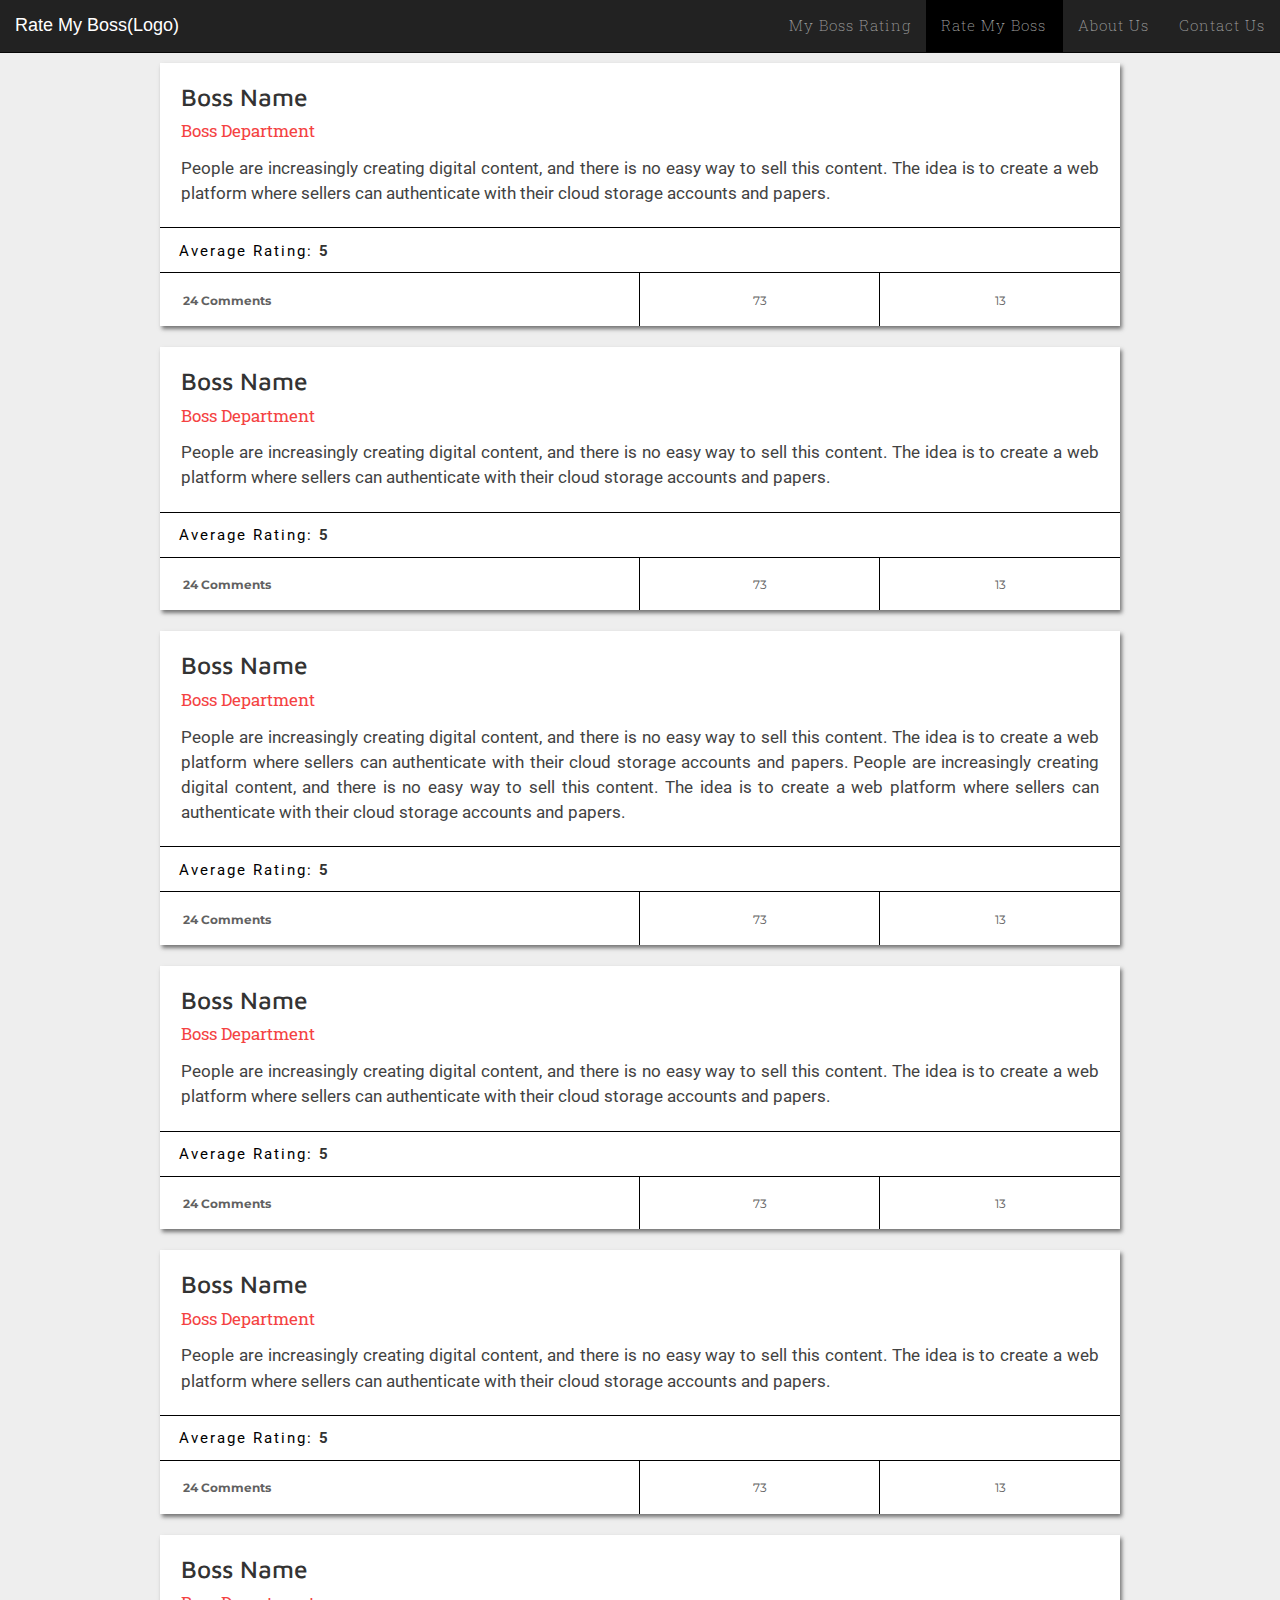
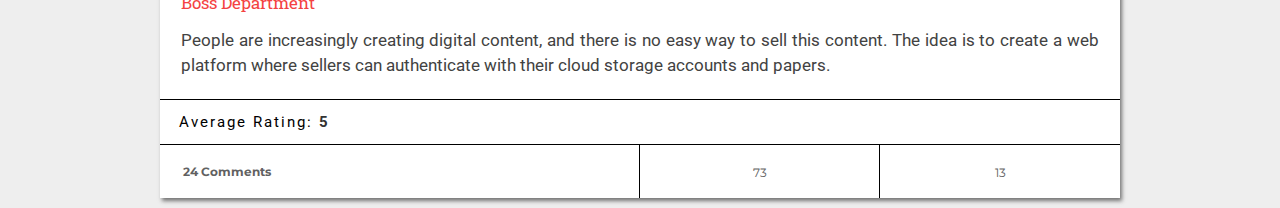
<file: index.html>
<!DOCTYPE html>
<html>

<head>
    <meta charset="utf-8">
    <title>Rate My Boss</title>
    <meta name="viewport" content="width=device-width, initial-scale=1">
    <link rel="stylesheet" href="css/css/main.css">
    <link rel="stylesheet" href="https://maxcdn.bootstrapcdn.com/bootstrap/3.3.7/css/bootstrap.min.css" integrity="sha384-BVYiiSIFeK1dGmJRAkycuHAHRg32OmUcww7on3RYdg4Va+PmSTsz/K68vbdEjh4u" crossorigin="anonymous">
    <link rel="stylesheet" href="http://code.ionicframework.com/ionicons/2.0.1/css/ionicons.min.css">
    <link href="https://fonts.googleapis.com/css?family=Montserrat:100,300,400,700|Maven+Pro|Roboto+Slab|Roboto:100,300,400,700" rel="stylesheet">
</head>

<body style="background-color: #EEEEEE">
    <!-- Start: Nav Bar (fixed NavBar)-->
    <nav class="navbar navbar-inverse navbar-fixed-top">
        <div class="container-fluid">
            <!-- Brand and toggle get grouped for better mobile display -->
            <div class="navbar-header">
                <button type="button" class="navbar-toggle collapsed" data-toggle="collapse" data-target="#bs-example-navbar-collapse-1" aria-expanded="false">
        <span class="sr-only">Toggle navigation</span>
        <span class="icon-bar"></span>
        <span class="icon-bar"></span>
        <span class="icon-bar"></span>
      </button>
                <a class="navbar-brand" href="#">Rate My Boss(Logo)</a>
            </div>

            <div class="collapse navbar-collapse" id="bs-example-navbar-collapse-1">
                <ul class="nav navbar-nav navbar-right">
                    <li><a href="card.html" class="modalactivator1">My Boss Rating</a></li>
                    <li><a href="" class="modalactivator">Rate My Boss <i class="ion-chevron-right"></i></a></li>
                    <li><a href="about.html" class="modalactivator1">About Us</a></li>
                    <li><a href="contact.html" class="modalactivator1">Contact Us</a></li>
                </ul>
            </div>
            <!-- /.navbar-collapse -->
        </div>
        <!-- /.container-fluid -->
    </nav>
    <!-- End: Nav Bar-->
    <section class="cards">

    <div class="card">
      <div class="inner-wrap">
        <h3>Boss Name</h3>
        <a class="title" href="#">Boss Department</a>
        <p>People are increasingly creating digital content, and there is no easy way to sell this content. The idea is to create a web platform where sellers can authenticate with their cloud storage accounts and papers.</p>
      </div>
      <div class="likes-bar">
        <p>Average Rating: <a href="#">5 </a></p>
      </div>
      <div class="action-bar">
        <ul>
          <li class="comments">
            <a href="#"><i class="ion ion-ios-chatbubble"></i> <span class="comments-link">24 Comments</span></a>
          </li>
          <li class="share">
            <a href="#"><i class="ion ion-thumbsup"></i><span>73</span></a>
          </li>
          <li class="like">
            <a href="#"><i class="ion ion-thumbsdown"></i><span>13</span></a>
          </li>
        </ul>
      </div>
    </div>

    <div class="card">
      <div class="inner-wrap">
        <h3>Boss Name</h3>
        <a class="title" href="#">Boss Department</a>
        <p>People are increasingly creating digital content, and there is no easy way to sell this content. The idea is to create a web platform where sellers can authenticate with their cloud storage accounts and papers.</p>
      </div>
      <div class="likes-bar">
        <p>Average Rating: <a href="#">5 </a></p>
      </div>
      <div class="action-bar">
        <ul>
          <li class="comments">
            <a href="#"><i class="ion ion-ios-chatbubble"></i> <span class="comments-link">24 Comments</span></a>
          </li>
          <li class="share">
            <a href="#"><i class="ion ion-thumbsup"></i><span>73</span></a>
          </li>
          <li class="like">
            <a href="#"><i class="ion ion-thumbsdown"></i><span>13</span></a>
          </li>
        </ul>
      </div>
    </div>

    <div class="card">
      <div class="inner-wrap">
        <h3>Boss Name</h3>
        <a class="title" href="#">Boss Department</a>
        <p>People are increasingly creating digital content, and there is no easy way to sell this content. The idea is to create a web platform where sellers can authenticate with their cloud storage accounts and papers.
        People are increasingly creating digital content, and there is no easy way to sell this content. The idea is to create a web platform where sellers can authenticate with their cloud storage accounts and papers.</p>
      </div>
      <div class="likes-bar">
        <p>Average Rating: <a href="#">5 </a></p>
      </div>
      <div class="action-bar">
        <ul>
          <li class="comments">
            <a href="#"><i class="ion ion-ios-chatbubble"></i> <span class="comments-link">24 Comments</span></a>
          </li>
          <li class="share">
            <a href="#"><i class="ion ion-thumbsup"></i><span>73</span></a>
          </li>
          <li class="like">
            <a href="#"><i class="ion ion-thumbsdown"></i><span>13</span></a>
          </li>
        </ul>
      </div>
    </div>

    <div class="card">
      <div class="inner-wrap">
        <h3>Boss Name</h3>
        <a class="title" href="#">Boss Department</a>
        <p>People are increasingly creating digital content, and there is no easy way to sell this content. The idea is to create a web platform where sellers can authenticate with their cloud storage accounts and papers.</p>
      </div>
      <div class="likes-bar">
        <p>Average Rating: <a href="#">5 </a></p>
      </div>
      <div class="action-bar">
        <ul>
          <li class="comments">
            <a href="#"><i class="ion ion-ios-chatbubble"></i> <span class="comments-link">24 Comments</span></a>
          </li>
          <li class="share">
            <a href="#"><i class="ion ion-thumbsup"></i><span>73</span></a>
          </li>
          <li class="like">
            <a href="#"><i class="ion ion-thumbsdown"></i><span>13</span></a>
          </li>
        </ul>
      </div>
    </div>

    <div class="card">
      <div class="inner-wrap">
        <h3>Boss Name</h3>
        <a class="title" href="#">Boss Department</a>
        <p>People are increasingly creating digital content, and there is no easy way to sell this content. The idea is to create a web platform where sellers can authenticate with their cloud storage accounts and papers.</p>
      </div>
      <div class="likes-bar">
        <p>Average Rating: <a href="#">5 </a></p>
      </div>
      <div class="action-bar">
        <ul>
          <li class="comments">
            <a href="#"><i class="ion ion-ios-chatbubble"></i> <span class="comments-link">24 Comments</span></a>
          </li>
          <li class="share">
            <a href="#"><i class="ion ion-thumbsup"></i><span>73</span></a>
          </li>
          <li class="like">
            <a href="#"><i class="ion ion-thumbsdown"></i><span>13</span></a>
          </li>
        </ul>
      </div>
    </div>

    <div class="card">
      <div class="inner-wrap">
        <h3>Boss Name</h3>
        <a class="title" href="#">Boss Department</a>
        <p>People are increasingly creating digital content, and there is no easy way to sell this content. The idea is to create a web platform where sellers can authenticate with their cloud storage accounts and papers.</p>
      </div>
      <div class="likes-bar">
        <p>Average Rating: <a href="#">5 </a></p>
      </div>
      <div class="action-bar">
        <ul>
          <li class="comments">
            <a href="#"><i class="ion ion-ios-chatbubble"></i> <span class="comments-link">24 Comments</span></a>
          </li>
          <li class="share">
            <a href="#"><i class="ion ion-thumbsup"></i><span>73</span></a>
          </li>
          <li class="like">
            <a href="#"><i class="ion ion-thumbsdown"></i><span>13</span></a>
          </li>
        </ul>
      </div>
    </div>

    </section>

    <!-- Start: Modal -->
    <div class="overlays">
        <div class="modals">
            <div class="close-btn"><i class="ion-close"></i></div>
            <div class="text-box">
                <p class="lead">Post a review about the Boss..</p>
                <p>Rate my boss is a platform where a constructive feedback and independent reviews for bosses and Managers!</p>
            </div>
            <div class="graphic"></div>
            <form>
                <input type="text" placeholder="Boss Name">
                <input type="text" placeholder="Department Name">
                <select name="sources" id="sources" class="custom-select sources" placeholder="Rating">
                  <option value="1">1 - Very bad</option>
                  <option value="2">2 - Bad</option>
                  <option value="3">3 - Neutral</option>
                  <option value="4">4 - Good</option>
                  <option value="5">5 - Excellent</option>
                </select>
                <textarea cols="20" rows="4" placeholder="Boss Name"></textarea>
                <br/>
                <input type="submit">
            </form>

        </div>
    </div>
    <!-- End: Modal -->


    <script src="https://cdnjs.cloudflare.com/ajax/libs/jquery/3.2.1/jquery.min.js"></script>
    <script src="https://maxcdn.bootstrapcdn.com/bootstrap/3.3.7/js/bootstrap.min.js" integrity="sha384-Tc5IQib027qvyjSMfHjOMaLkfuWVxZxUPnCJA7l2mCWNIpG9mGCD8wGNIcPD7Txa" crossorigin="anonymous"></script>
    <script src="js/modal.js"></script>
    <script src="js/select.js"></script>
</body>

</html>
</file>
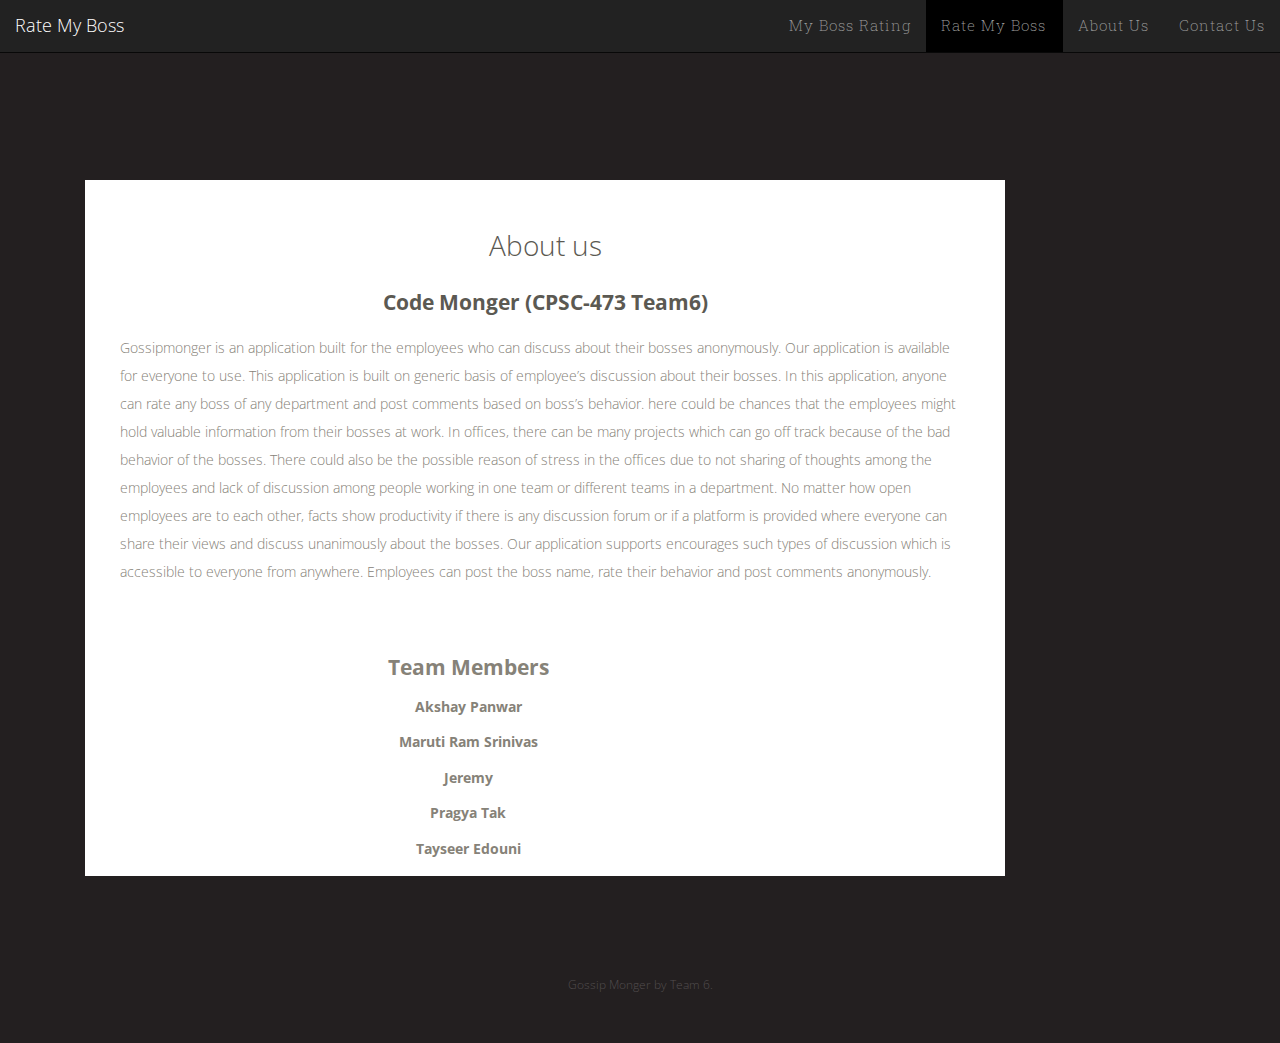
<file: about.html>
<!DOCTYPE html>
<html lang="en">

<head>
	<meta charset="UTF-8">
	<meta http-equiv="X-UA-Compatible" content="IE=edge">
	<meta name="viewport" content="width=device-width, initial-scale=1.0,maximum-scale=1">

	<title>Gossip Monger | Contact</title>

	<!-- Loading third party fonts -->
	<meta name="viewport" content="width=device-width, initial-scale=1">
	<link rel="stylesheet" href="css/css/main.css">
	<link rel="stylesheet" href="https://maxcdn.bootstrapcdn.com/bootstrap/3.3.7/css/bootstrap.min.css" integrity="sha384-BVYiiSIFeK1dGmJRAkycuHAHRg32OmUcww7on3RYdg4Va+PmSTsz/K68vbdEjh4u" crossorigin="anonymous">
	<link rel="stylesheet" href="http://code.ionicframework.com/ionicons/2.0.1/css/ionicons.min.css">
	<link href="https://fonts.googleapis.com/css?family=Montserrat:100,300,400,700|Maven+Pro|Roboto+Slab|Roboto:100,300,400,700" rel="stylesheet">
	<link href="http://fonts.googleapis.com/css?family=Open+Sans:100,300,400,700|" rel="stylesheet" type="text/css">
	<link href="fonts/font-awesome.min.css" rel="stylesheet" type="text/css">

	<!-- Loading main css file -->
	<link rel="stylesheet" href="style.css">

	<!--[if lt IE 9]>
		<script src="js/ie-support/html5.js"></script>
		<script src="js/ie-support/respond.js"></script>
		<![endif]-->

</head>



<body>
	<nav class="navbar navbar-inverse navbar-fixed-top">
		<div class="container-fluid">
			<!-- Brand and toggle get grouped for better mobile display -->
			<div class="navbar-header">
				<button type="button" class="navbar-toggle collapsed" data-toggle="collapse" data-target="#bs-example-navbar-collapse-1" aria-expanded="false">
				<span class="sr-only">Toggle navigation</span>
				<span class="icon-bar"></span>
				<span class="icon-bar"></span>
				<span class="icon-bar"></span>
			</button>
				<a class="navbar-brand" href="#">Rate My Boss</a>
			</div>

			<div class="collapse navbar-collapse" id="bs-example-navbar-collapse-1">
				<ul class="nav navbar-nav navbar-right">
					<li><a href="card.html" class="modalactivator1">My Boss Rating</a></li>
					<li><a href="" class="modalactivator">Rate My Boss <i class="ion-chevron-right"></i></a></li>
					<li><a href="about.html" class="modalactivator1">About Us</a></li>
					<li><a href="contact.html" class="modalactivator1">Contact Us</a></li>
				</ul>
			</div>
			<!-- /.navbar-collapse -->
		</div>
		<!-- /.container-fluid -->
	</nav>
	<!-- End: Nav Bar-->
	<div id="site-content">
		<div class="container">
			<div class="row">
				<div class="col-md-2 header-container">
					<header class="site-header">
						<div id="branding">


					</header>
					</div>
				</div>
				<div class="col-md-10">
					<main class="main-content">
						<div class="entry-content ">
							<div class="page">
								<center>
									<h1 class="entry-title">About us </h1>
									<h2>Code Monger (CPSC-473 Team6) </h1> </center>
								<div class="entry-content">
									<div class="row">
												<div class="text">
												<p>Gossipmonger is an application built for the employees who can discuss about their bosses anonymously. Our application is available for everyone to use. This application is built on generic basis of employee’s discussion about their bosses. In this application, anyone can rate any boss of any department and post comments based on boss’s behavior. here could be chances that the employees might hold valuable information from their bosses at work. In offices, there can be many projects which can go off track because of the bad behavior of the bosses. There could also be the possible reason of stress in the offices due to not sharing of thoughts among the employees and lack of discussion among people working in one team or different teams in a department. No matter how open employees are to each other, facts show productivity if there is any discussion forum or if a platform is provided where everyone can share their views and discuss unanimously about the bosses. Our application supports encourages such types of discussion which is accessible to everyone from anywhere. Employees can post the boss name, rate their behavior and post comments anonymously.</p>
												</div>
											</div>
									<p>
									</p>
										</div>
									</div>
														<center>
														<div class="col-md-10">
														<div class ="text">
														<h2> Team Members </h3>
														<h4>Akshay Panwar </h4>
														<h4> Maruti Ram Srinivas </h4>
														<h4>Jeremy </h4>
														<h4>Pragya Tak </h4>
														<h4>Tayseer Edouni</h4>
														</center>

								</div>
							</div>
						</div>
						</main>

						<footer class="site-footer">

							<div class="colophon">Gossip Monger by Team 6.</div>
						</footer>
					</div>
				</div>
			</div>
		</div>
		<script src="js/jquery-1.11.1.min.js"></script>
		<script src="js/plugins.js"></script>
		<script src="js/app.js"></script>

	</body>

</html>
</file>
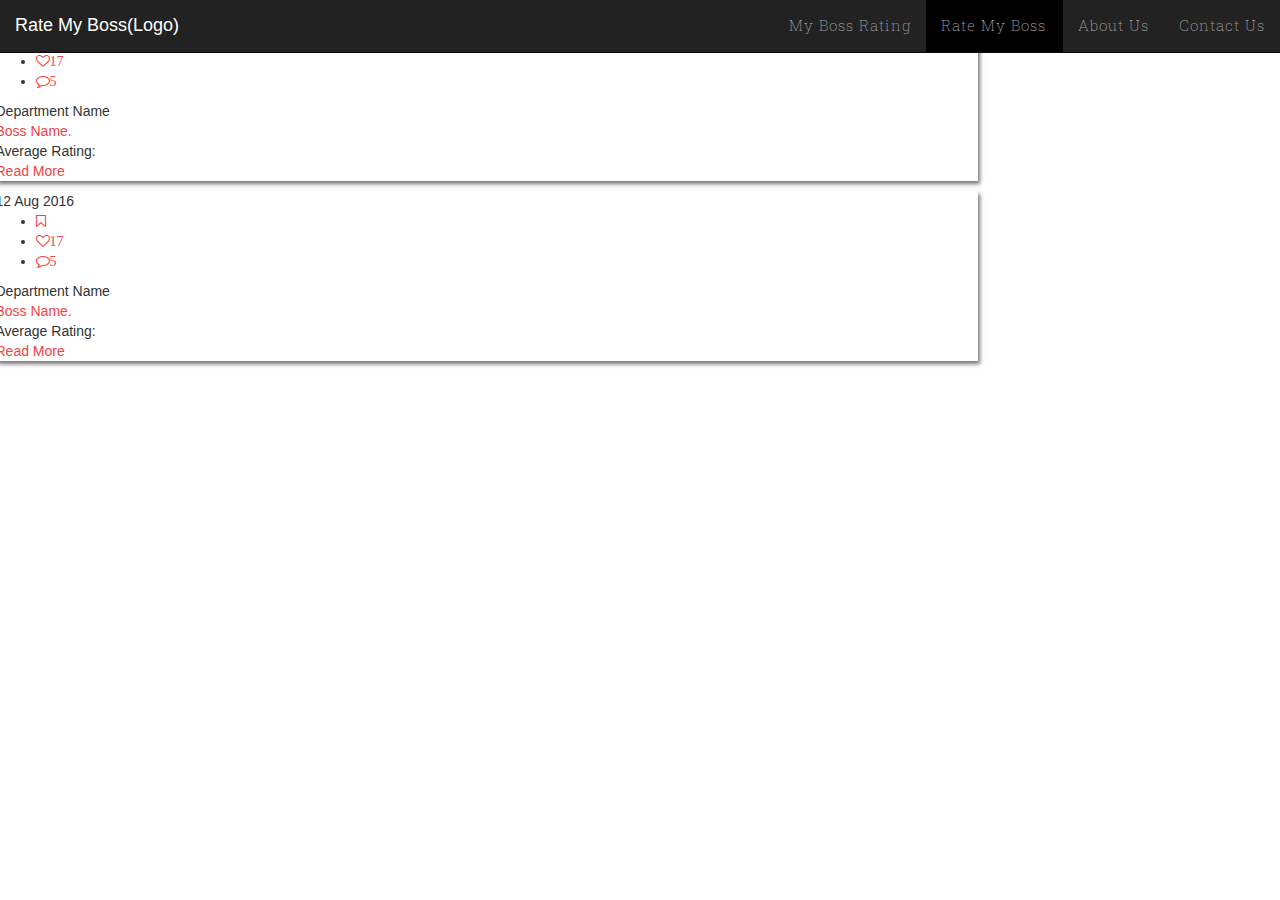
<file: card.html>
<!DOCTYPE html>
<html>

<head>
    <meta charset="utf-8">
    <title>Boss Ratings</title>
    <link rel="stylesheet" href="css/css/main.css">
    <link rel="stylesheet" href="https://maxcdn.bootstrapcdn.com/bootstrap/3.3.7/css/bootstrap.min.css"
    integrity="sha384-BVYiiSIFeK1dGmJRAkycuHAHRg32OmUcww7on3RYdg4Va+PmSTsz/K68vbdEjh4u"
    crossorigin="anonymous">
    <link rel="stylesheet" href="http://code.ionicframework.com/ionicons/2.0.1/css/ionicons.min.css">
    <link href="https://maxcdn.bootstrapcdn.com/font-awesome/4.7.0/css/font-awesome.min.css" rel="stylesheet" integrity="sha384-wvfXpqpZZVQGK6TAh5PVlGOfQNHSoD2xbE+QkPxCAFlNEevoEH3Sl0sibVcOQVnN" crossorigin="anonymous">
    <link href="https://fonts.googleapis.com/css?family=Maven+Pro|Roboto|Roboto+Slab" rel="stylesheet">
</head>

<body>
  <!-- Start: Nav Bar (fixed NavBar)-->
    <nav class="navbar navbar-inverse navbar-fixed-top">
        <div class="container-fluid">
            <!-- Brand and toggle get grouped for better mobile display -->
            <div class="navbar-header">
                <button type="button" class="navbar-toggle collapsed" data-toggle="collapse" data-target="#bs-example-navbar-collapse-1" aria-expanded="false">
        <span class="sr-only">Toggle navigation</span>
        <span class="icon-bar"></span>
        <span class="icon-bar"></span>
        <span class="icon-bar"></span>
      </button>
                <a class="navbar-brand" href="index.html">Rate My Boss(Logo)</a>
            </div>

            <div class="collapse navbar-collapse" id="bs-example-navbar-collapse-1">
                <ul class="nav navbar-nav navbar-right">
                    <li><a href="#" class="modalactivator1">My Boss Rating</a></li>
                    <li><a href="" class="modalactivator">Rate My Boss <i class="ion-chevron-right"></i></a></li>
                    <li><a href="about.html" class="modalactivator1">About Us</a></li>
  									<li><a href="contact.html" class="modalactivator1">Contact Us</a></li>
                </ul>
            </div>
            <!-- /.navbar-collapse -->
        </div>
        <!-- /.container-fluid -->
    </nav>
    <!-- End: Nav Bar-->

    <!-- Start: Card -->
    <div class="row">
        <div class="card">
            <div class="wrapper">
                <div class="top">
                    <div class="date">
                        <span class="day">12 Aug 2016</span>
                    </div>
                    <ul class="menu">
                        <li>
                            <a href="#" class="fa fa-bookmark-o"></a>
                        </li>
                        <li>
                            <a href="#" class="fa fa-heart-o"><span>17</span></a>
                        </li>
                        <li>
                            <a href="#" class="fa fa-comment-o"><span>5</span></a>
                        </li>
                    </ul>
                </div>
                <div class="data-section">
                    <div class="content">
                        <div class="side-caption"> Department Name</div>
                        <div class="heading"><a href="#">Boss Name. </a></div>
                        <div class="data"> Average Rating: </div>
                        <a href="#" class="button">Read More</a>
                    </div>
                </div>
            </div>
        </div>
        <div class="card">
            <div class="wrapper">
                <div class="top">
                    <div class="date">
                        <span class="day">12 Aug 2016</span>
                    </div>
                    <ul class="menu">
                        <li>
                            <a href="#" class="fa fa-bookmark-o"></a>
                        </li>
                        <li>
                            <a href="#" class="fa fa-heart-o"><span>17</span></a>
                        </li>
                        <li>
                            <a href="#" class="fa fa-comment-o"><span>5</span></a>
                        </li>
                    </ul>
                </div>
                <div class="data-section">
                    <div class="content">
                        <div class="side-caption"> Department Name</div>
                        <div class="heading"><a href="#">Boss Name. </a></div>
                        <div class="data"> Average Rating: </div>
                        <a href="#" class="button">Read More</a>
                    </div>
                </div>
            </div>
        </div>
    </div>
    <!-- End: Card -->

    <!-- Start: Modal -->
    <div class="overlays">
        <div class="modals">
            <div class="close-btn"><i class="ion-close"></i></div>
            <div class="text-box">
                <p class="lead">Post a review about the Boss..</p>
                <p>Rate my boss is a platform where a constructive feedback and independent reviews for bosses and Managers!</p>
            </div>
            <div class="graphic"></div>
            <form>
                <input type="text" placeholder="Boss Name">
                <input type="text" placeholder="Department Name">
                <select name="sources" id="sources" class="custom-select sources" placeholder="Rating">
                  <option value="1">1 - Very bad</option>
                  <option value="2">2 - Bad</option>
                  <option value="3">3 - Neutral</option>
                  <option value="4">4 - Good</option>
                  <option value="5">5 - Excellent</option>
                </select>
                <textarea cols="20" rows="4" placeholder="Boss Name"></textarea>
                <br/>
                <input type="submit">
            </form>

        </div>
    </div>
    <!-- End: Modal -->

    <script src="https://cdnjs.cloudflare.com/ajax/libs/jquery/3.2.1/jquery.min.js"></script>
    <script src="https://maxcdn.bootstrapcdn.com/bootstrap/3.3.7/js/bootstrap.min.js"
    integrity="sha384-Tc5IQib027qvyjSMfHjOMaLkfuWVxZxUPnCJA7l2mCWNIpG9mGCD8wGNIcPD7Txa"
    crossorigin="anonymous"></script>
    <script src="js/modal.js"></script>
    <script src="js/select.js"></script>
</body>

</html>
</file>
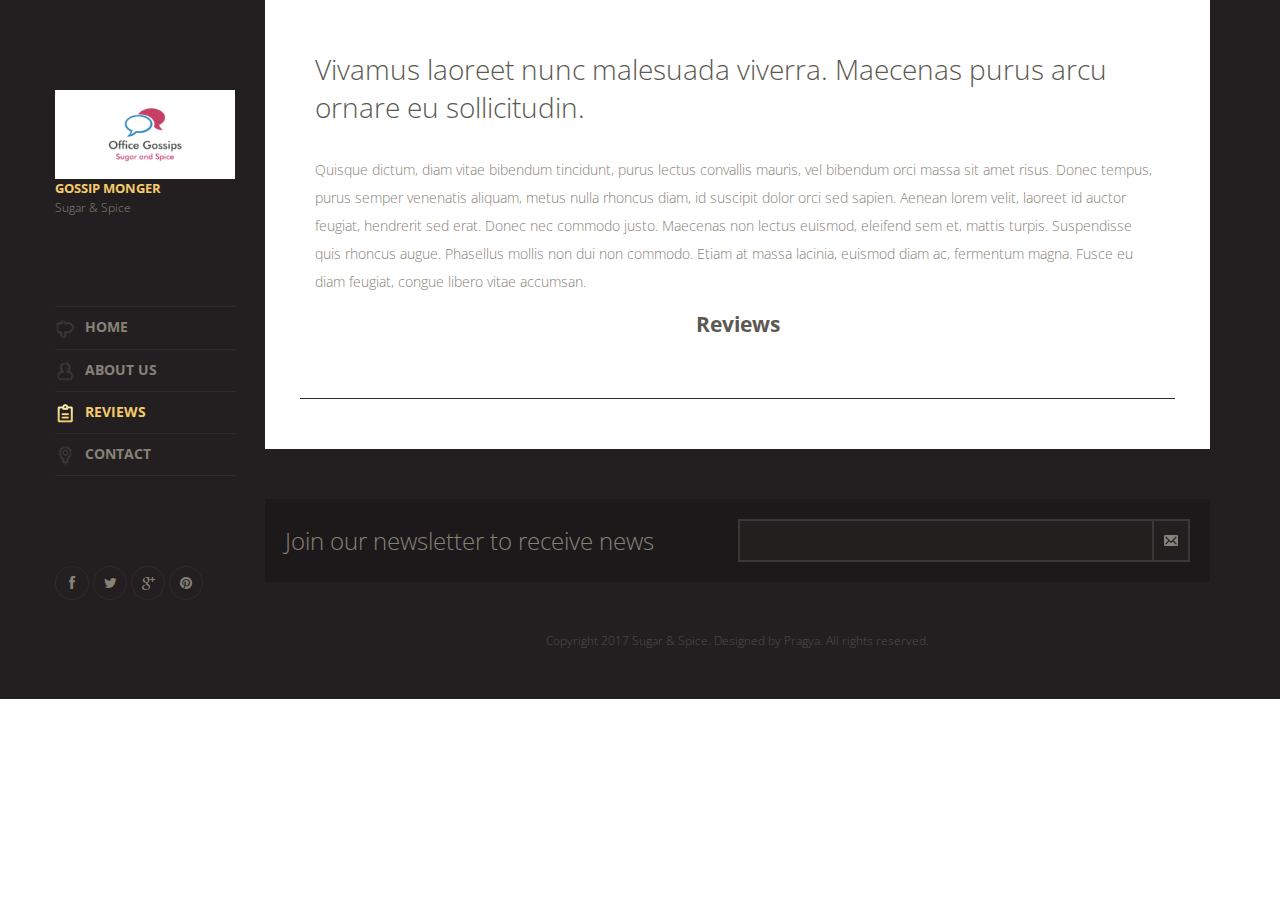
<file: reviews.html>
<!DOCTYPE html>
<html lang="en">

<head>
	<meta charset="UTF-8">
	<meta http-equiv="X-UA-Compatible" content="IE=edge">
	<meta name="viewport" content="width=device-width, initial-scale=1.0,maximum-scale=1">

	<title>Sugar&Spice | Reviews</title>

	<!-- Loading third party fonts -->
	<link href="http://fonts.googleapis.com/css?family=Open+Sans:100,300,400,700|" rel="stylesheet" type="text/css">
	<link href="fonts/font-awesome.min.css" rel="stylesheet" type="text/css">

	<!-- Loading main css file -->
	<link rel="stylesheet" href="style.css">

	<!--[if lt IE 9]>
		<script src="js/ie-support/html5.js"></script>
		<script src="js/ie-support/respond.js"></script>
		<![endif]-->

</head>


<body>
	<div id="site-content">
		<div class="container">
			<div class="row">
				<div class="col-md-2 header-container">
					<header class="site-header">
						<div id="branding">
							<img src="images/logo.png" alt="" class="logo">
							<div class="logo-text">
								<h1 class="site-title"><a href="index.html">Gossip Monger</a></h1>
								<smal class="site-description">Sugar & Spice</smal>
							</div>
						</div>
						<button type="button" class="menu-toggle"><i class="fa fa-bars"></i></button>

						<div class="collapsible">
							<!-- Default snippet for navigation -->
							<div class="main-navigation">
								<ul class="menu">
									<li class="menu-item"><a href="index.html"><span class="icon-homepage"></span>Home</a></li>
									<li class="menu-item"><a href="index.html"><span class="icon-about"></span>About Us</a></li>
									<li class="menu-item current-menu-item"><a href="index.html"><span class="icon-recipe"></span>Reviews</a></li>
									<li class="menu-item"><a href="contact.html"><span class="icon-contact"></span>Contact</a></li>
								</ul>
								<!-- .menu -->
							</div>
							<!-- .main-navigation -->

							<div class="social-links">
								<a href="www.facebook.com"><i class="fa fa-facebook"></i></a>
								<a href="#"><i class="fa fa-twitter"></i></a>
								<a href="#"><i class="fa fa-google-plus"></i></a>
								<a href="#"><i class="fa fa-pinterest"></i></a>
							</div>
						</div>

					</header>
				</div>
				<div class="col-md-10">
					<main class="main-content">
						<div class="page">
							<h1 class="entry-title">Vivamus laoreet nunc malesuada viverra. Maecenas purus arcu ornare eu sollicitudin.</h1>
							<div class="entry-content">
								<p>Quisque dictum, diam vitae bibendum tincidunt, purus lectus convallis mauris, vel bibendum orci massa sit amet risus. Donec tempus, purus semper venenatis aliquam, metus nulla rhoncus diam, id suscipit dolor orci sed sapien. Aenean lorem velit,
									laoreet id auctor feugiat, hendrerit sed erat. Donec nec commodo justo. Maecenas non lectus euismod, eleifend sem et, mattis turpis. Suspendisse quis rhoncus augue. Phasellus mollis non dui non commodo. Etiam at massa lacinia, euismod diam ac,
									fermentum magna. Fusce eu diam feugiat, congue libero vitae accumsan.</p>

								<div class="row">
									<div class="news">
										<center>
											<h2>Reviews</h2> </center>
										<ul class="news">
											<li data-boss-feedback="comments" id="comments">
												<!-- <div>
													<h5>Boss Name - Boss Department - Rating : 8</h5>
													Feedback
											</div> -->
												<!-- Submitted information goes here for user to view -->
											</li>
										</ul>
									</div>
								</div>

							</div>


						</div>

					</main>

					<footer class="site-footer">
						<div class="newsletter">
							<form action="#">
								<label for="#">Join	our newsletter to receive news</label>
								<div class="control">
									<input type="text">
									<button><img src="images/icon-envelope.png" alt=""></button>
								</div>
							</form>
						</div>
						<div class="colophon">Copyright 2017 Sugar & Spice. Designed by Pragya. All rights reserved.</div>
					</footer>
				</div>
			</div>
		</div>
		<script src="js/jquery-1.11.1.min.js"></script>
		<script src="js/plugins.js"></script>
		<script src="js/app.js"></script>
</div>
</body>

</html>
</file>
<file: css/css/main.css>
.modalactivator1 {
  font-family: "Roboto Slab";
  cursor: pointer;
  font-size: 15px;
  font-weight: 200;
  letter-spacing: 1px;
  text-decoration: none;
  padding: 0.75em 2.75em;
  transition: all 200ms ease-in; }
  .modalactivator1:active {
    transform: scale(0.9); }

.modalactivator {
  font-family: "Roboto Slab";
  background: black;
  cursor: pointer;
  font-size: 15px;
  font-weight: 200;
  letter-spacing: 1px;
  text-decoration: none;
  padding: 0.75em 2.75em;
  transition: all 200ms ease-in; }
  .modalactivator:hover {
    background: black;
    color: #F8D902;
    text-decoration: none;
    box-shadow: 0 0 0 2px black inset, 0 0 0 4px white inset; }
  .modalactivator:active {
    transform: scale(0.9);
    text-decoration: none; }
  .modalactivator .ion-chevron-right {
    font-size: 0.75em;
    margin-left: 0.2em; }

@media (max-width: 740px) {
  .modalactivator {
    font-size: 15px; }

  .modalactivator1 {
    font-size: 15px; } }
@media (max-width: 650px) {
  .modalactivator {
    font-size: 12px; }

  .modalactivator1 {
    font-size: 12px; } }
.custom-select-wrapper {
  position: relative;
  display: inline-block;
  user-select: none; }
  .custom-select-wrapper select {
    display: none; }

.custom-select-trigger {
  position: relative;
  top: 1px;
  display: block;
  width: 201px;
  padding: 0 20px;
  font-size: 20px;
  color: #000;
  line-height: 58px;
  background: white;
  cursor: pointer;
  border-left: 1px solid #000;
  margin-bottom: 5px; }
  .custom-select-trigger:after {
    position: absolute;
    display: block;
    content: "";
    width: 10px;
    height: 10px;
    top: 50%;
    right: 25px;
    margin-top: -3px;
    border-bottom: 1px solid #000;
    border-right: 1px solid #000;
    transform: rotate(45deg) translateY(-50%);
    transition: all 0.4s ease-in-out;
    transform-origin: 50% 0; }

.custom-select.opened .custom-select-trigger:after {
  margin-top: 3px;
  transform: rotate(-135deg) translateY(-50%); }

.custom-options {
  position: absolute;
  display: block;
  top: 100%;
  left: 0;
  right: 0;
  min-width: 100%;
  margin: 15px 0;
  border: 1px solid #F8D902;
  box-sizing: border-box;
  box-shadow: 0 2px 1px rgba(0, 0, 0, 0.07);
  background: #000;
  transition: all 0.4s ease-in-out;
  opacity: 0;
  visibility: hidden;
  pointer-events: none;
  transform: translateY(-15px); }

.custom-select.opened .custom-options {
  opacity: 1;
  visibility: visible;
  pointer-events: all;
  transform: translateY(0); }

.custom-options:before {
  position: absolute;
  display: block;
  content: "";
  bottom: 100%;
  right: 25px;
  width: 7px;
  height: 7px;
  margin-bottom: -4px;
  border-top: 1px solid #F8D902;
  border-left: 1px solid #F8D902;
  background: #000;
  transform: rotate(45deg);
  transition: all 0.4s ease-in-out; }

.custom-option {
  font-family: "Maven Pro";
  position: relative;
  display: block;
  padding: 0 20px;
  border-bottom: 1px solid #F8D902;
  font-size: 18px;
  font-weight: 400;
  color: #fff;
  line-height: 40px;
  cursor: pointer;
  transition: all 0.4s ease-in-out; }
  .custom-option:last-of-type {
    border-bottom: 0; }
  .custom-option:hover, .custom-option.selection {
    background: #fff;
    color: black; }

@media (max-width: 718px) {
  .custom-select-trigger {
    width: 100%;
    margin-bottom: 10px; } }
@media(max-width: 320px) {
  .custom-select-trigger {
    line-height: 45px; } }
.overlays {
  position: fixed;
  background: rgba(248, 217, 2, 0.75);
  top: 50px;
  left: 0;
  right: 0;
  bottom: 0;
  display: flex;
  justify-content: center;
  align-items: center;
  opacity: 0;
  pointer-events: none;
  transition: all 300ms ease-in-out; }
  .overlays.is-open {
    opacity: 1;
    pointer-events: auto; }
    .overlays.is-open .modals {
      transform: translate(0, 0); }

.modals {
  font-family: "Maven Pro";
  transform: translate(0, -100px);
  transition: all 600ms cubic-bezier(0.25, 0.35, 0, 1.74);
  max-width: 700px;
  background: white;
  padding: 20px;
  box-shadow: 0 4px 20px rgba(0, 0, 0, 0.4);
  position: relative; }
  .modals .close-btn {
    position: absolute;
    z-index: 3;
    top: -30px;
    right: -30px;
    height: 30px;
    width: 30px;
    font-size: 30px;
    text-align: center;
    line-height: 30px;
    cursor: pointer;
    transition: all 100ms ease-in-out; }
    .modals .close-btn:hover {
      transform: scale(1.2); }
  .modals .text-box {
    max-width: 100%; }
    .modals .text-box .lead {
      color: black;
      font-size: 30px;
      line-height: 1.3; }
    .modals .text-box p {
      color: #999;
      font-size: 18px; }
  .modals .graphic {
    position: absolute;
    top: 0;
    right: 0;
    width: 256px;
    height: 280px; }
  .modals form {
    position: relative;
    z-index: 2;
    background: black;
    padding: 15px;
    margin: 30px -20px -20px;
    display: flex;
    flex-wrap: wrap; }
    .modals form textarea {
      width: 100%;
      height: 140px;
      display: block;
      padding: 15px 20px;
      border: none;
      font-size: 18px;
      margin-bottom: 10px; }
      .modals form textarea:focus {
        outline: none;
        box-shadow: 0 0 0 2px #F8D902 inset; }
    .modals form input {
      height: 60px;
      border: 1px solid #000000;
      display: block;
      padding: 0 20px;
      font-size: 18px;
      margin-bottom: 5px;
      font-family: "Maven Pro"; }
      .modals form input:focus {
        outline: none;
        box-shadow: 0 0 0 2px #F8D902 inset; }
      .modals form input[type="text"] {
        border: 1px solid #000000;
        width: 35%; }
      .modals form input[type="submit"] {
        background: #F8D902;
        width: 25%;
        text-align: center;
        text-transform: uppercase;
        cursor: pointer;
        transition: all 0.2s ease-in; }
        .modals form input[type="submit"]:hover {
          box-shadow: 0 0 0 2px #F8D902 inset, 0 0 0 4px black inset;
          letter-spacing: 1.3px;
          font-weight: 700; }
        .modals form input[type="submit"]:active {
          transform: scale(0.9); }

@media (max-width: 820px) {
  .modals {
    margin: 10px; }
    .modals .close-btn {
      right: 0;
      font-size: 25px; } }
@media (max-width: 720px) {
  .modals {
    margin: 10px; }
    .modals .close-btn {
      right: 0;
      font-size: 25px; } }
@media (max-width: 718px) {
  .graphic {
    display: none; }

  .modals .text-box {
    max-width: 100%; }
  .modals form {
    flex-direction: column; }
    .modals form textarea {
      margin-bottom: 0; }
    .modals form input[type="submit"] {
      margin: 0;
      width: 50%; }
    .modals form input[type="text"] {
      width: 100%; } }
@media (max-width: 414px) {
  .modals .close-btn {
    top: 0; }
  .modals .text-box .lead {
    font-size: 20px;
    line-height: 1.3px; }
  .modals .text-box p {
    font-size: 14px; } }
@media (max-width: 360px) {
  .modals .close-btn {
    top: 0; }
  .modals .text-box .lead {
    font-size: 18px;
    line-height: 1.3px; }
  .modals .text-box p {
    font-size: 12px; }
  .modals form {
    margin: 20px -20px -20px; } }
@media (max-width: 320px) {
  .modals .close-btn {
    top: 0; }
  .modals .text-box .lead {
    font-size: 15px;
    line-height: 1px; }
  .modals .text-box p {
    font-size: 12px; }
  .modals form {
    margin: 15px -20px -20px; }
    .modals form input {
      height: 45px; }
    .modals form textarea {
      height: 100px; } }
html {
  box-sizing: border-box; }

*, :before, :after {
  box-sizing: inherit; }

.cards {
  position: relative;
  top: 3.75em;
  display: -webkit-box;
  display: -ms-flexbox;
  display: flex;
  -ms-flex-wrap: wrap;
  flex-wrap: wrap;
  -webkit-box-orient: vertical;
  -moz-box-orient: vertical;
  -ms-box-orient: vertical;
  -webkit-box-direction: normal;
  -moz-box-direction: normal;
  -ms-box-direction: normal;
  -ms-flex-direction: column;
  flex-direction: column; }

@media (min-width: 37.5em) {
  .cards {
    -webkit-box-orient: horizontal;
    -moz-box-orient: horizontal;
    -ms-box-orient: horizontal;
    -webkit-box-direction: normal;
    -moz-box-direction: normal;
    -ms-box-direction: normal;
    -ms-flex-direction: row;
    flex-direction: row;
    -webkit-box-pack: justify;
    -moz-box-pack: justify;
    -ms-box-pack: justify;
    -ms-flex-pack: justify;
    justify-content: center; } }
.card {
  width: 100%;
  margin: 0.75em;
  background: #fff;
  position: relative;
  overflow: hidden;
  box-shadow: 2px 3px 4px #757575; }
  .card .inner-wrap {
    padding: 1.5em; }
    .card .inner-wrap p:last-of-type {
      margin-bottom: 0; }
  .card h3 {
    margin: 0;
    padding-bottom: 0.3em;
    font-size: 1.75em;
    font-family: "Maven Pro"; }
    .card h3 a {
      color: #000; }
      .card h3 a:hover {
        color: #000; }
  .card .title {
    line-height: 1.5;
    font-size: 1.2em;
    display: block;
    font-family: "Roboto Slab"; }
  .card p {
    margin-top: 0.75em;
    font-size: 1.2em;
    color: #424242;
    line-height: 1.5;
    font-family: "Roboto";
    text-align: justify; }
  .card a {
    color: #f44242;
    text-decoration: none; }
    .card a:hover, .card a:focus {
      color: #dd0d0d;
      text-decoration: none;
      transition: all 0.3s; }
  .card .likes-bar {
    border: solid 1px black;
    padding: 0 1.5em;
    border-width: 1px 0 1px 0;
    font-size: 90%; }
    .card .likes-bar p {
      color: black;
      letter-spacing: 2px; }
      .card .likes-bar p a:first-of-type {
        color: #333;
        font-weight: bold; }
  .card .action-bar ul {
    margin: 0;
    padding: 0;
    width: 100%;
    position: relative;
    overflow: hidden; }
  .card .action-bar li {
    list-style: none;
    float: left;
    text-align: center;
    font-size: 1.1em; }
    .card .action-bar li a {
      display: block;
      padding: 1em 0;
      color: #616161; }
      .card .action-bar li a:hover, .card .action-bar li a:focus {
        color: #000;
        text-decoration: none; }
    .card .action-bar li.comments {
      width: 50%;
      text-align: left;
      padding: 0 1.5em;
      border: solid black;
      border-width: 0 1px 0 0; }
      .card .action-bar li.comments .comments-link {
        font-family: "Montserrat";
        font-size: 0.8em;
        font-weight: bold; }
    .card .action-bar li.share, .card .action-bar li.like {
      width: 25%; }
    .card .action-bar li.share {
      border: solid black;
      border-width: 0 1px 0 0; }
  .card .action-bar span:not(.comments-link) {
    font-family: "Montserrat";
    font-size: 0.8em;
    height: 1px;
    width: 1px;
    padding: 0.3em;
    border: 0; }

@media (min-width: 37.5em) {
  .card {
    width: 75%; } }
@media (min-width: 70.5em) {
  .card {
    width: 75%; } }
@media(max-width: 1024px) {
  .cards {
    justify-content: center; }

  .card {
    width: 98%; } }
@media(max-width: 414px) {
  .cards {
    justify-content: center; }

  .card {
    width: 94%; } }
@media(max-width: 414px) {
  .cards {
    justify-content: center; } }

/*# sourceMappingURL=main.css.map */
</file>
<file: style.css>
/*!
 * Project_Name: Themezy Beer Template
 * Author: Themezy
 * Email: info@themezy.com
 * URL: http://themezy.com
 */
/*===========================================
 * Importing CSS Libraries
 *===========================================*/
article,
aside,
details,
figcaption,
figure,
footer,
header,
hgroup,
nav,
section,
summary {
  display: block;
}

audio,
canvas,
video {
  display: inline-block;
}

audio:not([controls]) {
  display: none;
  height: 0;
}

[hidden], template {
  display: none;
}

html {
  background: #fff;
  color: #000;
  -webkit-text-size-adjust: 100%;
  -ms-text-size-adjust: 100%;
}

html,
button,
input,
select,
textarea {
  font-family: sans-serif;
}

body {
  margin: 0;
}

a {
  background: transparent;
}
a:focus {
  outline: thin dotted;
}
a:hover, a:active {
  outline: 0;
}

h1 {
  font-size: 2em;
  margin: 0.67em 0;
}

h2 {
  font-size: 1.5em;
  margin: 0.83em 0;
}

h3 {
  font-size: 1.17em;
  margin: 1em 0;
}

h4 {
  font-size: 1em;
  margin: 1.33em 0;
}

h5 {
  font-size: 0.83em;
  margin: 1.67em 0;
}

h6 {
  font-size: 0.75em;
  margin: 2.33em 0;
}

abbr[title] {
  border-bottom: 1px dotted;
}

b,
strong {
  font-weight: bold;
}

dfn {
  font-style: italic;
}

mark {
  background: #ff0;
  color: #000;
}

code,
kbd,
pre,
samp {
  font-family: monospace, serif;
  font-size: 1em;
}

pre {
  white-space: pre;
  white-space: pre-wrap;
  word-wrap: break-word;
}

q {
  quotes: "\201C" "\201D" "\2018" "\2019";
}

q:before,
q:after {
  content: '';
  content: none;
}

small {
  font-size: 80%;
}

sub,
sup {
  font-size: 75%;
  line-height: 0;
  position: relative;
  vertical-align: baseline;
}

sup {
  top: -0.5em;
}

sub {
  bottom: -0.25em;
}

img {
  border: 0;
}

svg:not(:root) {
  overflow: hidden;
}

figure {
  margin: 0;
}

fieldset {
  border: 1px solid #c0c0c0;
  margin: 0 2px;
  padding: 0.35em 0.625em 0.75em;
}

legend {
  border: 0;
  padding: 0;
  white-space: normal;
}

button,
input,
select,
textarea {
  font-family: inherit;
  font-size: 100%;
  margin: 0;
  vertical-align: baseline;
}

button,
input {
  line-height: normal;
}

button,
select {
  text-transform: none;
}

button,
html input[type="button"],
input[type="reset"],
input[type="submit"] {
  -webkit-appearance: button;
  cursor: pointer;
}

button[disabled],
input[disabled] {
  cursor: default;
}

input[type="checkbox"],
input[type="radio"] {
  -moz-box-sizing: border-box;
       box-sizing: border-box;
  padding: 0;
}

input[type="search"] {
  -webkit-appearance: textfield;
  -moz-box-sizing: content-box;
  box-sizing: content-box;
}

input[type="search"]::-webkit-search-cancel-button,
input[type="search"]::-webkit-search-decoration {
  -webkit-appearance: none;
}

button::-moz-focus-inner, input::-moz-focus-inner {
  border: 0;
  padding: 0;
}

textarea {
  overflow: auto;
  vertical-align: top;
}

table {
  border-collapse: collapse;
  border-spacing: 0;
}

*, *:before, *:after {
  -moz-box-sizing: border-box;
       box-sizing: border-box;
}

/*
 * Global Styles
 */
body {
  background-color: #231f20;
  color: #868278;
  font-family: "Open Sans", arial, sans-serif;
  font-size: 14px;
  font-weight: 300;
  line-height: normal;
}

h1, h2, h3, h4, h5, h6 {
  font-weight: 700;
  margin: 0 0 20px;
}

hr {
  border: none;
  border-bottom: 1px solid #777;
}

ul, ol {
  margin: 0;
  padding-left: 0;
}

a {
  text-decoration: none;
  color: #f5ca6b;
}

address {
  font-style: normal;
}

p {
  margin-top: 0;
}

form input, form textarea, form select {
  outline: none;
  border: 2px solid #3b3738;
  padding: 10px;
  background: #221f1f;
}
form input:hover, form input:focus, form textarea:hover, form textarea:focus, form select:hover, form select:focus {
  border-color: #f5ca6b;
}
form select {
  -webkit-appearance: none;
  -moz-appearance: none;
  appearance: none;
}
form textarea {
  resize: vertical;
}

.text-left {
  text-align: left;
}

.text-right {
  text-align: right;
}

.align-left {
  float: left;
  margin-right: 30px;
  margin-bottom: 30px;
}

.align-right {
  float: right;
  margin-left: 30px;
  margin-bottom: 30px;
}

/*
 * Reusable Components Style
 */
.button, form input[type="submit"], form button, form input[type="reset"] {
  border: none;
  background: #f5ca6e;
  background: -webkit-linear-gradient(270deg, #fff0ac, #f5ca6e);
  background: linear-gradient(180deg, #fff0ac, #f5ca6e);
  color: #987d3f;
  padding: 10px;
}
.button:hover, form input[type="submit"]:hover, form button:hover, form input[type="reset"]:hover {
  background: #fff0ac;
  background: -webkit-linear-gradient(90deg, #fff0ac, #f5ca6e);
  background: linear-gradient(0deg, #fff0ac, #f5ca6e);
}

.container {
  margin-right: auto;
  margin-left: auto;
  padding-left: 15px;
  padding-right: 15px;
  *zoom: 1;
}
.container:after {
  content: " ";
  clear: both;
  display: block;
  overflow: hidden;
  height: 0;
}
@media (min-width: 768px) {
  .container {
    width: 750px;
  }
}
@media (min-width: 992px) {
  .container {
    width: 970px;
  }
}
@media (min-width: 1200px) {
  .container {
    width: 1170px;
  }
}

.container-fluid {
  margin-right: auto;
  margin-left: auto;
  padding-left: 15px;
  padding-right: 15px;
  *zoom: 1;
}
.container-fluid:after {
  content: " ";
  clear: both;
  display: block;
  overflow: hidden;
  height: 0;
}

.row {
  margin-left: -15px;
  margin-right: -15px;
  *zoom: 1;
}
.row:after {
  content: " ";
  clear: both;
  display: block;
  overflow: hidden;
  height: 0;
}

.col-xs-1, .col-sm-1, .col-md-1, .col-lg-1, .col-xs-2, .col-sm-2, .col-md-2, .col-lg-2, .col-xs-3, .col-sm-3, .col-md-3, .col-lg-3, .col-xs-4, .col-sm-4, .col-md-4, .col-lg-4, .col-xs-5, .col-sm-5, .col-md-5, .col-lg-5, .col-xs-6, .col-sm-6, .col-md-6, .col-lg-6, .col-xs-7, .col-sm-7, .col-md-7, .col-lg-7, .col-xs-8, .col-sm-8, .col-md-8, .col-lg-8, .col-xs-9, .col-sm-9, .col-md-9, .col-lg-9, .col-xs-10, .col-sm-10, .col-md-10, .col-lg-10, .col-xs-11, .col-sm-11, .col-md-11, .col-lg-11, .col-xs-12, .col-sm-12, .col-md-12, .col-lg-12 {
  position: relative;
  min-height: 1px;
  padding-left: 15px;
  padding-right: 15px;
}

.col-xs-1, .col-xs-2, .col-xs-3, .col-xs-4, .col-xs-5, .col-xs-6, .col-xs-7, .col-xs-8, .col-xs-9, .col-xs-10, .col-xs-11, .col-xs-12 {
  float: left;
}

.col-xs-1 {
  width: 8.3333333333%;
}

.col-xs-2 {
  width: 16.6666666667%;
}

.col-xs-3 {
  width: 25%;
}

.col-xs-4 {
  width: 33.3333333333%;
}

.col-xs-5 {
  width: 41.6666666667%;
}

.col-xs-6 {
  width: 50%;
}

.col-xs-7 {
  width: 58.3333333333%;
}

.col-xs-8 {
  width: 66.6666666667%;
}

.col-xs-9 {
  width: 75%;
}

.col-xs-10 {
  width: 83.3333333333%;
}

.col-xs-11 {
  width: 91.6666666667%;
}

.col-xs-12 {
  width: 100%;
}

.col-xs-pull-0 {
  right: auto;
}

.col-xs-pull-1 {
  right: 8.3333333333%;
}

.col-xs-pull-2 {
  right: 16.6666666667%;
}

.col-xs-pull-3 {
  right: 25%;
}

.col-xs-pull-4 {
  right: 33.3333333333%;
}

.col-xs-pull-5 {
  right: 41.6666666667%;
}

.col-xs-pull-6 {
  right: 50%;
}

.col-xs-pull-7 {
  right: 58.3333333333%;
}

.col-xs-pull-8 {
  right: 66.6666666667%;
}

.col-xs-pull-9 {
  right: 75%;
}

.col-xs-pull-10 {
  right: 83.3333333333%;
}

.col-xs-pull-11 {
  right: 91.6666666667%;
}

.col-xs-pull-12 {
  right: 100%;
}

.col-xs-push-0 {
  left: auto;
}

.col-xs-push-1 {
  left: 8.3333333333%;
}

.col-xs-push-2 {
  left: 16.6666666667%;
}

.col-xs-push-3 {
  left: 25%;
}

.col-xs-push-4 {
  left: 33.3333333333%;
}

.col-xs-push-5 {
  left: 41.6666666667%;
}

.col-xs-push-6 {
  left: 50%;
}

.col-xs-push-7 {
  left: 58.3333333333%;
}

.col-xs-push-8 {
  left: 66.6666666667%;
}

.col-xs-push-9 {
  left: 75%;
}

.col-xs-push-10 {
  left: 83.3333333333%;
}

.col-xs-push-11 {
  left: 91.6666666667%;
}

.col-xs-push-12 {
  left: 100%;
}

.col-xs-offset-0 {
  margin-left: 0%;
}

.col-xs-offset-1 {
  margin-left: 8.3333333333%;
}

.col-xs-offset-2 {
  margin-left: 16.6666666667%;
}

.col-xs-offset-3 {
  margin-left: 25%;
}

.col-xs-offset-4 {
  margin-left: 33.3333333333%;
}

.col-xs-offset-5 {
  margin-left: 41.6666666667%;
}

.col-xs-offset-6 {
  margin-left: 50%;
}

.col-xs-offset-7 {
  margin-left: 58.3333333333%;
}

.col-xs-offset-8 {
  margin-left: 66.6666666667%;
}

.col-xs-offset-9 {
  margin-left: 75%;
}

.col-xs-offset-10 {
  margin-left: 83.3333333333%;
}

.col-xs-offset-11 {
  margin-left: 91.6666666667%;
}

.col-xs-offset-12 {
  margin-left: 100%;
}

@media (min-width: 768px) {
  .col-sm-1, .col-sm-2, .col-sm-3, .col-sm-4, .col-sm-5, .col-sm-6, .col-sm-7, .col-sm-8, .col-sm-9, .col-sm-10, .col-sm-11, .col-sm-12 {
    float: left;
  }

  .col-sm-1 {
    width: 8.3333333333%;
  }

  .col-sm-2 {
    width: 16.6666666667%;
  }

  .col-sm-3 {
    width: 25%;
  }

  .col-sm-4 {
    width: 33.3333333333%;
  }

  .col-sm-5 {
    width: 41.6666666667%;
  }

  .col-sm-6 {
    width: 50%;
  }

  .col-sm-7 {
    width: 58.3333333333%;
  }

  .col-sm-8 {
    width: 66.6666666667%;
  }

  .col-sm-9 {
    width: 75%;
  }

  .col-sm-10 {
    width: 83.3333333333%;
  }

  .col-sm-11 {
    width: 91.6666666667%;
  }

  .col-sm-12 {
    width: 100%;
  }

  .col-sm-pull-0 {
    right: auto;
  }

  .col-sm-pull-1 {
    right: 8.3333333333%;
  }

  .col-sm-pull-2 {
    right: 16.6666666667%;
  }

  .col-sm-pull-3 {
    right: 25%;
  }

  .col-sm-pull-4 {
    right: 33.3333333333%;
  }

  .col-sm-pull-5 {
    right: 41.6666666667%;
  }

  .col-sm-pull-6 {
    right: 50%;
  }

  .col-sm-pull-7 {
    right: 58.3333333333%;
  }

  .col-sm-pull-8 {
    right: 66.6666666667%;
  }

  .col-sm-pull-9 {
    right: 75%;
  }

  .col-sm-pull-10 {
    right: 83.3333333333%;
  }

  .col-sm-pull-11 {
    right: 91.6666666667%;
  }

  .col-sm-pull-12 {
    right: 100%;
  }

  .col-sm-push-0 {
    left: auto;
  }

  .col-sm-push-1 {
    left: 8.3333333333%;
  }

  .col-sm-push-2 {
    left: 16.6666666667%;
  }

  .col-sm-push-3 {
    left: 25%;
  }

  .col-sm-push-4 {
    left: 33.3333333333%;
  }

  .col-sm-push-5 {
    left: 41.6666666667%;
  }

  .col-sm-push-6 {
    left: 50%;
  }

  .col-sm-push-7 {
    left: 58.3333333333%;
  }

  .col-sm-push-8 {
    left: 66.6666666667%;
  }

  .col-sm-push-9 {
    left: 75%;
  }

  .col-sm-push-10 {
    left: 83.3333333333%;
  }

  .col-sm-push-11 {
    left: 91.6666666667%;
  }

  .col-sm-push-12 {
    left: 100%;
  }

  .col-sm-offset-0 {
    margin-left: 0%;
  }

  .col-sm-offset-1 {
    margin-left: 8.3333333333%;
  }

  .col-sm-offset-2 {
    margin-left: 16.6666666667%;
  }

  .col-sm-offset-3 {
    margin-left: 25%;
  }

  .col-sm-offset-4 {
    margin-left: 33.3333333333%;
  }

  .col-sm-offset-5 {
    margin-left: 41.6666666667%;
  }

  .col-sm-offset-6 {
    margin-left: 50%;
  }

  .col-sm-offset-7 {
    margin-left: 58.3333333333%;
  }

  .col-sm-offset-8 {
    margin-left: 66.6666666667%;
  }

  .col-sm-offset-9 {
    margin-left: 75%;
  }

  .col-sm-offset-10 {
    margin-left: 83.3333333333%;
  }

  .col-sm-offset-11 {
    margin-left: 91.6666666667%;
  }

  .col-sm-offset-12 {
    margin-left: 100%;
  }
}
@media (min-width: 992px) {
  .col-md-1, .col-md-2, .col-md-3, .col-md-4, .col-md-5, .col-md-6, .col-md-7, .col-md-8, .col-md-9, .col-md-10, .col-md-11, .col-md-12 {
    float: left;
  }

  .col-md-1 {
    width: 8.3333333333%;
  }

  .col-md-2 {
    width: 16.6666666667%;
  }

  .col-md-3 {
    width: 25%;
  }

  .col-md-4 {
    width: 33.3333333333%;
  }

  .col-md-5 {
    width: 41.6666666667%;
  }

  .col-md-6 {
    width: 50%;
  }

  .col-md-7 {
    width: 58.3333333333%;
  }

  .col-md-8 {
    width: 66.6666666667%;
  }

  .col-md-9 {
    width: 75%;
  }

  .col-md-10 {
    width: 83.3333333333%;
  }

  .col-md-11 {
    width: 91.6666666667%;
  }

  .col-md-12 {
    width: 100%;
  }

  .col-md-pull-0 {
    right: auto;
  }

  .col-md-pull-1 {
    right: 8.3333333333%;
  }

  .col-md-pull-2 {
    right: 16.6666666667%;
  }

  .col-md-pull-3 {
    right: 25%;
  }

  .col-md-pull-4 {
    right: 33.3333333333%;
  }

  .col-md-pull-5 {
    right: 41.6666666667%;
  }

  .col-md-pull-6 {
    right: 50%;
  }

  .col-md-pull-7 {
    right: 58.3333333333%;
  }

  .col-md-pull-8 {
    right: 66.6666666667%;
  }

  .col-md-pull-9 {
    right: 75%;
  }

  .col-md-pull-10 {
    right: 83.3333333333%;
  }

  .col-md-pull-11 {
    right: 91.6666666667%;
  }

  .col-md-pull-12 {
    right: 100%;
  }

  .col-md-push-0 {
    left: auto;
  }

  .col-md-push-1 {
    left: 8.3333333333%;
  }

  .col-md-push-2 {
    left: 16.6666666667%;
  }

  .col-md-push-3 {
    left: 25%;
  }

  .col-md-push-4 {
    left: 33.3333333333%;
  }

  .col-md-push-5 {
    left: 41.6666666667%;
  }

  .col-md-push-6 {
    left: 50%;
  }

  .col-md-push-7 {
    left: 58.3333333333%;
  }

  .col-md-push-8 {
    left: 66.6666666667%;
  }

  .col-md-push-9 {
    left: 75%;
  }

  .col-md-push-10 {
    left: 83.3333333333%;
  }

  .col-md-push-11 {
    left: 91.6666666667%;
  }

  .col-md-push-12 {
    left: 100%;
  }

  .col-md-offset-0 {
    margin-left: 0%;
  }

  .col-md-offset-1 {
    margin-left: 8.3333333333%;
  }

  .col-md-offset-2 {
    margin-left: 16.6666666667%;
  }

  .col-md-offset-3 {
    margin-left: 25%;
  }

  .col-md-offset-4 {
    margin-left: 33.3333333333%;
  }

  .col-md-offset-5 {
    margin-left: 41.6666666667%;
  }

  .col-md-offset-6 {
    margin-left: 50%;
  }

  .col-md-offset-7 {
    margin-left: 58.3333333333%;
  }

  .col-md-offset-8 {
    margin-left: 66.6666666667%;
  }

  .col-md-offset-9 {
    margin-left: 75%;
  }

  .col-md-offset-10 {
    margin-left: 83.3333333333%;
  }

  .col-md-offset-11 {
    margin-left: 91.6666666667%;
  }

  .col-md-offset-12 {
    margin-left: 100%;
  }
}
@media (min-width: 1200px) {
  .col-lg-1, .col-lg-2, .col-lg-3, .col-lg-4, .col-lg-5, .col-lg-6, .col-lg-7, .col-lg-8, .col-lg-9, .col-lg-10, .col-lg-11, .col-lg-12 {
    float: left;
  }

  .col-lg-1 {
    width: 8.3333333333%;
  }

  .col-lg-2 {
    width: 16.6666666667%;
  }

  .col-lg-3 {
    width: 25%;
  }

  .col-lg-4 {
    width: 33.3333333333%;
  }

  .col-lg-5 {
    width: 41.6666666667%;
  }

  .col-lg-6 {
    width: 50%;
  }

  .col-lg-7 {
    width: 58.3333333333%;
  }

  .col-lg-8 {
    width: 66.6666666667%;
  }

  .col-lg-9 {
    width: 75%;
  }

  .col-lg-10 {
    width: 83.3333333333%;
  }

  .col-lg-11 {
    width: 91.6666666667%;
  }

  .col-lg-12 {
    width: 100%;
  }

  .col-lg-pull-0 {
    right: auto;
  }

  .col-lg-pull-1 {
    right: 8.3333333333%;
  }

  .col-lg-pull-2 {
    right: 16.6666666667%;
  }

  .col-lg-pull-3 {
    right: 25%;
  }

  .col-lg-pull-4 {
    right: 33.3333333333%;
  }

  .col-lg-pull-5 {
    right: 41.6666666667%;
  }

  .col-lg-pull-6 {
    right: 50%;
  }

  .col-lg-pull-7 {
    right: 58.3333333333%;
  }

  .col-lg-pull-8 {
    right: 66.6666666667%;
  }

  .col-lg-pull-9 {
    right: 75%;
  }

  .col-lg-pull-10 {
    right: 83.3333333333%;
  }

  .col-lg-pull-11 {
    right: 91.6666666667%;
  }

  .col-lg-pull-12 {
    right: 100%;
  }

  .col-lg-push-0 {
    left: auto;
  }

  .col-lg-push-1 {
    left: 8.3333333333%;
  }

  .col-lg-push-2 {
    left: 16.6666666667%;
  }

  .col-lg-push-3 {
    left: 25%;
  }

  .col-lg-push-4 {
    left: 33.3333333333%;
  }

  .col-lg-push-5 {
    left: 41.6666666667%;
  }

  .col-lg-push-6 {
    left: 50%;
  }

  .col-lg-push-7 {
    left: 58.3333333333%;
  }

  .col-lg-push-8 {
    left: 66.6666666667%;
  }

  .col-lg-push-9 {
    left: 75%;
  }

  .col-lg-push-10 {
    left: 83.3333333333%;
  }

  .col-lg-push-11 {
    left: 91.6666666667%;
  }

  .col-lg-push-12 {
    left: 100%;
  }

  .col-lg-offset-0 {
    margin-left: 0%;
  }

  .col-lg-offset-1 {
    margin-left: 8.3333333333%;
  }

  .col-lg-offset-2 {
    margin-left: 16.6666666667%;
  }

  .col-lg-offset-3 {
    margin-left: 25%;
  }

  .col-lg-offset-4 {
    margin-left: 33.3333333333%;
  }

  .col-lg-offset-5 {
    margin-left: 41.6666666667%;
  }

  .col-lg-offset-6 {
    margin-left: 50%;
  }

  .col-lg-offset-7 {
    margin-left: 58.3333333333%;
  }

  .col-lg-offset-8 {
    margin-left: 66.6666666667%;
  }

  .col-lg-offset-9 {
    margin-left: 75%;
  }

  .col-lg-offset-10 {
    margin-left: 83.3333333333%;
  }

  .col-lg-offset-11 {
    margin-left: 91.6666666667%;
  }

  .col-lg-offset-12 {
    margin-left: 100%;
  }
}
@-ms-viewport {
  width: device-width;
}
.visible-xs, .visible-sm, .visible-md, .visible-lg {
  display: none !important;
}

.visible-xs-block,
.visible-xs-inline,
.visible-xs-inline-block,
.visible-sm-block,
.visible-sm-inline,
.visible-sm-inline-block,
.visible-md-block,
.visible-md-inline,
.visible-md-inline-block,
.visible-lg-block,
.visible-lg-inline,
.visible-lg-inline-block {
  display: none !important;
}

@media (max-width: 767px) {
  .visible-xs {
    display: block !important;
  }

  table.visible-xs {
    display: table;
  }

  tr.visible-xs {
    display: table-row !important;
  }

  th.visible-xs,
  td.visible-xs {
    display: table-cell !important;
  }
}
@media (max-width: 767px) {
  .visible-xs-block {
    display: block !important;
  }
}

@media (max-width: 767px) {
  .visible-xs-inline {
    display: inline !important;
  }
}

@media (max-width: 767px) {
  .visible-xs-inline-block {
    display: inline-block !important;
  }
}

@media (min-width: 768px) and (max-width: 991px) {
  .visible-sm {
    display: block !important;
  }

  table.visible-sm {
    display: table;
  }

  tr.visible-sm {
    display: table-row !important;
  }

  th.visible-sm,
  td.visible-sm {
    display: table-cell !important;
  }
}
@media (min-width: 768px) and (max-width: 991px) {
  .visible-sm-block {
    display: block !important;
  }
}

@media (min-width: 768px) and (max-width: 991px) {
  .visible-sm-inline {
    display: inline !important;
  }
}

@media (min-width: 768px) and (max-width: 991px) {
  .visible-sm-inline-block {
    display: inline-block !important;
  }
}

@media (min-width: 992px) and (max-width: 1199px) {
  .visible-md {
    display: block !important;
  }

  table.visible-md {
    display: table;
  }

  tr.visible-md {
    display: table-row !important;
  }

  th.visible-md,
  td.visible-md {
    display: table-cell !important;
  }
}
@media (min-width: 992px) and (max-width: 1199px) {
  .visible-md-block {
    display: block !important;
  }
}

@media (min-width: 992px) and (max-width: 1199px) {
  .visible-md-inline {
    display: inline !important;
  }
}

@media (min-width: 992px) and (max-width: 1199px) {
  .visible-md-inline-block {
    display: inline-block !important;
  }
}

@media (min-width: 1200px) {
  .visible-lg {
    display: block !important;
  }

  table.visible-lg {
    display: table;
  }

  tr.visible-lg {
    display: table-row !important;
  }

  th.visible-lg,
  td.visible-lg {
    display: table-cell !important;
  }
}
@media (min-width: 1200px) {
  .visible-lg-block {
    display: block !important;
  }
}

@media (min-width: 1200px) {
  .visible-lg-inline {
    display: inline !important;
  }
}

@media (min-width: 1200px) {
  .visible-lg-inline-block {
    display: inline-block !important;
  }
}

@media (max-width: 767px) {
  .hidden-xs {
    display: none !important;
  }
}
@media (min-width: 768px) and (max-width: 991px) {
  .hidden-sm {
    display: none !important;
  }
}
@media (min-width: 992px) and (max-width: 1199px) {
  .hidden-md {
    display: none !important;
  }
}
@media (min-width: 1200px) {
  .hidden-lg {
    display: none !important;
  }
}
.visible-print {
  display: none !important;
}

@media print {
  .visible-print {
    display: block !important;
  }

  table.visible-print {
    display: table;
  }

  tr.visible-print {
    display: table-row !important;
  }

  th.visible-print,
  td.visible-print {
    display: table-cell !important;
  }
}
.visible-print-block {
  display: none !important;
}
@media print {
  .visible-print-block {
    display: block !important;
  }
}

.visible-print-inline {
  display: none !important;
}
@media print {
  .visible-print-inline {
    display: inline !important;
  }
}

.visible-print-inline-block {
  display: none !important;
}
@media print {
  .visible-print-inline-block {
    display: inline-block !important;
  }
}

@media print {
  .hidden-print {
    display: none !important;
  }
}
/*
 * Header Styles
 */
.header-container {
  padding-left: 0;
}
@media screen and (max-width: 990px) {
  .header-container {
    padding-left: 15px;
  }
}

.site-header {
  padding-top: 90px;
}
@media screen and (max-width: 990px) {
  .site-header {
    padding-bottom: 30px;
  }
}

#branding {
  *zoom: 1;
  margin-bottom: 90px;
}
#branding:after {
  content: " ";
  clear: both;
  display: block;
  overflow: hidden;
  height: 0;
}
@media screen and (max-width: 990px) {
  #branding {
    margin-bottom: 30px;
    float: left;
  }
}
#branding .logo {
  float: left;
  margin-right: 10px;
}
#branding .logo-text {
  display: table;
}
#branding .logo-text .site-title {
  font-size: 13px;
  font-size: 0.9285714286em;
  text-transform: uppercase;
  margin-bottom: 0;
}
#branding .logo-text .site-description {
  font-size: 12px;
  font-size: 0.8571428571em;
}

.menu-toggle {
  background: none;
  border: none;
  color: #868278;
  display: none;
  float: right;
  outline: none;
  font-size: 24px;
  font-size: 1.7142857143em;
}
@media screen and (max-width: 990px) {
  .menu-toggle {
    display: block;
  }
}

.collapsible {
  clear: both;
}
@media screen and (min-width: 991px) {
  .collapsible {
    display: block !important;
  }
}
@media screen and (max-width: 990px) {
  .collapsible {
    display: none;
  }
}

.main-navigation {
  margin-bottom: 90px;
}
@media screen and (max-width: 990px) {
  .main-navigation {
    margin-bottom: 30px;
    clear: both;
  }
}
.main-navigation .menu {
  list-style: none;
  border-top: 1px solid #2f2a2c;
}
.main-navigation .menu-item {
  border-bottom: 1px solid #2f2a2c;
}
.main-navigation .menu-item a {
  font-weight: 700;
  display: block;
  text-transform: uppercase;
}
.main-navigation .menu-item.current-menu-item [class^="icon-"] {
  background-position-x: -20px;
}
.main-navigation .menu-item.current-menu-item a {
  color: #f5ca6b;
}
.main-navigation a {
  color: inherit;
  display: block;
  padding: 10px 0;
}
.main-navigation a:hover {
  color: #f5ca6b;
}
.main-navigation a:hover [class^="icon-"] {
  background-position-x: -20px;
}

[class^="icon-"] {
  display: inline-block;
  vertical-align: middle;
  width: 20px;
  height: 20px;
  margin-right: 10px;
  background: url(images/nav-icon.png) no-repeat;
  background-position: 0 0;
}

.icon-homepage {
  background-position-y: 0;
}

.icon-about {
  background-position-y: -20px;
}

.icon-recipe {
  background-position-y: -40px;
}

.icon-contact {
  background-position-y: -60px;
}

.social-links a {
  display: inline-block;
  width: 34px;
  height: 34px;
  border: 1px solid #2f2a2c;
  border-radius: 50%;
  text-align: center;
  line-height: 2.3;
  color: #868278;
  -webkit-transition: .3s ease;
          transition: .3s ease;
}
.social-links a:hover {
  color: #f5ca6b;
  border-color: #f5ca6b;
}

.main-content {
  background: white;
  overflow: hidden;
  clear: both;
}

.home-blocks {
  *zoom: 1;
}
.home-blocks:after {
  content: " ";
  clear: both;
  display: block;
  overflow: hidden;
  height: 0;
}
.home-blocks .bg-orange {
  background-image: -webkit-linear-gradient(45deg, #ef8818, #efa118);
  background-image: linear-gradient(45deg, #ef8818, #efa118);
}
.home-blocks .bg-blue {
  background-image: -webkit-linear-gradient(270deg, #146da5, #2a9bd0);
  background-image: linear-gradient(180deg, #146da5, #2a9bd0);
}
.home-blocks .bg-green {
  background-image: -webkit-linear-gradient(270deg, #4b7224, #84a72f);
  background-image: linear-gradient(180deg, #4b7224, #84a72f);
}
.home-blocks .large-block, .home-blocks .small-block {
  position: relative;
  z-index: 1;
  min-height: 490px;
  color: white;
  overflow: hidden;
}
@media screen and (max-width: 480px) {
  .home-blocks .large-block, .home-blocks .small-block {
    min-height: 300px;
  }
}
.home-blocks .bg-image {
  position: absolute;
  z-index: -1;
}
.home-blocks .section-title {
  font-size: 48px;
  font-size: 3.4285714286em;
  font-weight: 300;
  margin-bottom: 0;
}
.home-blocks .section-subtitle {
  font-size: 20px;
  font-size: 1.4285714286em;
  color: #945b15;
  margin-bottom: 50px;
  display: block;
}
.home-blocks .large-block {
  width: 100%;
  padding: 30px;
}
.home-blocks .large-block .bg-image {
  bottom: 0;
  right: 0;
}
.home-blocks .large-block .inner-content {
  padding: 50px;
}
@media screen and (max-width: 480px) {
  .home-blocks .large-block .inner-content {
    padding: 0;
  }
}
.home-blocks .large-block ul {
  margin-left: 20px;
  color: #945b15;
}
.home-blocks .large-block ul li {
  margin-bottom: 10px;
}
.home-blocks .small-block {
  width: 50%;
  float: left;
  padding: 30px;
}
@media screen and (max-width: 768px) {
  .home-blocks .small-block {
    width: 100%;
  }
}
.home-blocks .small-block .bg-image {
  right: 0;
  left: 0;
  width: 100%;
  max-width: 100%;
  bottom: 0;
}
.home-blocks .small-block .section-title {
  font-size: 36px;
  font-size: 2.5714285714em;
}
.home-blocks .small-block[data-bg-color] {
  color: #868278;
}
.home-blocks .small-block[data-bg-color] .section-title {
  margin-bottom: 20px;
}

.news {
  list-style: none;
}
.news li {
  padding: 20px 0 20px 70px;
  position: relative;
  border-bottom: 1px solid #2f2a2b;
}
.news .date {
  font-weight: 700;
  text-transform: uppercase;
  width: 70px;
  position: absolute;
  left: 0;
  top: 20px;
}
.news .entry-title {
  font-size: 14px;
  font-size: 1em;
  font-weight: 300;
  margin-bottom: 0;
  position: relative;
}
.news .entry-title a {
  color: inherit;
  -webkit-transition: .3s ease;
          transition: .3s ease;
}
.news .entry-title a:after {
  position: absolute;
  content: " ";
  top: 10px;
  width: 10px;
  height: 7px;
  background-image: url(images/small-arrow.png);
  display: inline-block;
  right: 0;
}
.news .entry-title a:hover {
  color: #f5ca6b;
}

.order-form label {
  display: block;
  text-transform: uppercase;
  font-size: 11px;
  font-size: 0.7857142857em;
  margin-bottom: 5px;
}
.order-form input:not([type="submit"]), .order-form textarea {
  width: 100%;
  color: white;
  -webkit-transition: .3s ease;
          transition: .3s ease;
}
.order-form input:not([type="submit"]):hover, .order-form input:not([type="submit"]):focus, .order-form textarea:hover, .order-form textarea:focus {
  border-color: #f5ca6b;
}

.page {
  padding: 0 50px 50px;
  overflow: hidden;
}
.page .entry-title {
  font-weight: 300;
  margin: 50px 0 30px;
}
.page .entry-content p {
  line-height: 2;
}
.page h1, .page h2, .page h3, .page h4, .page h5, .page h6 {
  color: #5b5952;
}
.page img {
  max-width: 100%;
}

.image-left {
  margin-bottom: 50px;
  clear: both;
}
.image-left img {
  float: left;
  margin-right: 30px;
  margin-bottom: 20px;
}
@media screen and (max-width: 640px) {
  .image-left img {
    float: none;
    display: block;
  }
}
.image-left h3 {
  color: #5b5952;
}

.ingredient {
  margin-bottom: 50px;
}
.ingredient figure {
  margin-bottom: 20px;
}
.ingredient figure img {
  max-width: 100%;
}
.ingredient h3 {
  margin-bottom: 10px;
}
.ingredient .no-bullet {
  list-style: none;
}
.ingredient .no-bullet li {
  padding: 10px 0;
  border-bottom: 1px solid #dfddd9;
}

.contact-details {
  border-top: 1px solid #dfddd9;
  border-bottom: 1px solid #dfddd9;
  padding: 20px 0;
  margin: 50px 0;
}
.contact-details span, .contact-details address, .contact-details a {
  display: inline-block;
  margin-right: 30px;
}

.contact-form input:not([type="submit"]), .contact-form textarea {
  display: block;
  width: 100%;
  margin-bottom: 20px;
  background: none;
  border-color: #dbd9d4;
  -webkit-transition: .3s ease;
          transition: .3s ease;
}
.contact-form input:not([type="submit"]):focus, .contact-form input:not([type="submit"]):hover, .contact-form textarea:focus, .contact-form textarea:hover {
  border-color: #f5ca6b;
}

.map {
  min-height: 250px;
}

img {
  max-width: 100%;
}

figure img {
  max-width: 100%;
}

/*
 * Footer Styles
 */
.site-footer {
  padding: 50px 0;
}
.site-footer .newsletter {
  padding: 20px;
  background-color: #1d191a;
  *zoom: 1;
}
.site-footer .newsletter:after {
  content: " ";
  clear: both;
  display: block;
  overflow: hidden;
  height: 0;
}
.site-footer .newsletter label, .site-footer .newsletter .control {
  width: 50%;
  float: left;
}
.site-footer .newsletter label {
  font-size: 24px;
  font-size: 1.7142857143em;
  font-weight: 300;
  margin-top: 5px;
}
.site-footer .newsletter .control {
  position: relative;
}
.site-footer .newsletter .control input {
  padding-right: 40px;
  width: 100%;
  color: white;
}
.site-footer .newsletter .control input:hover, .site-footer .newsletter .control input:focus, .site-footer .newsletter .control input:hover + button, .site-footer .newsletter .control input:focus + button {
  border-color: #f5ca6b;
}
.site-footer .newsletter .control button {
  background: #221f1f;
  border: 2px solid #3b3738;
  position: absolute;
  right: 0;
  top: 0;
  outline: none;
}
.site-footer .newsletter .control button:hover, .site-footer .newsletter .control button:focus {
  border-color: #f5ca6b;
}
.site-footer .colophon {
  padding-top: 50px;
  font-size: 12px;
  font-size: 0.8571428571em;
  text-align: center;
  color: #524d4e;
}
</file>
